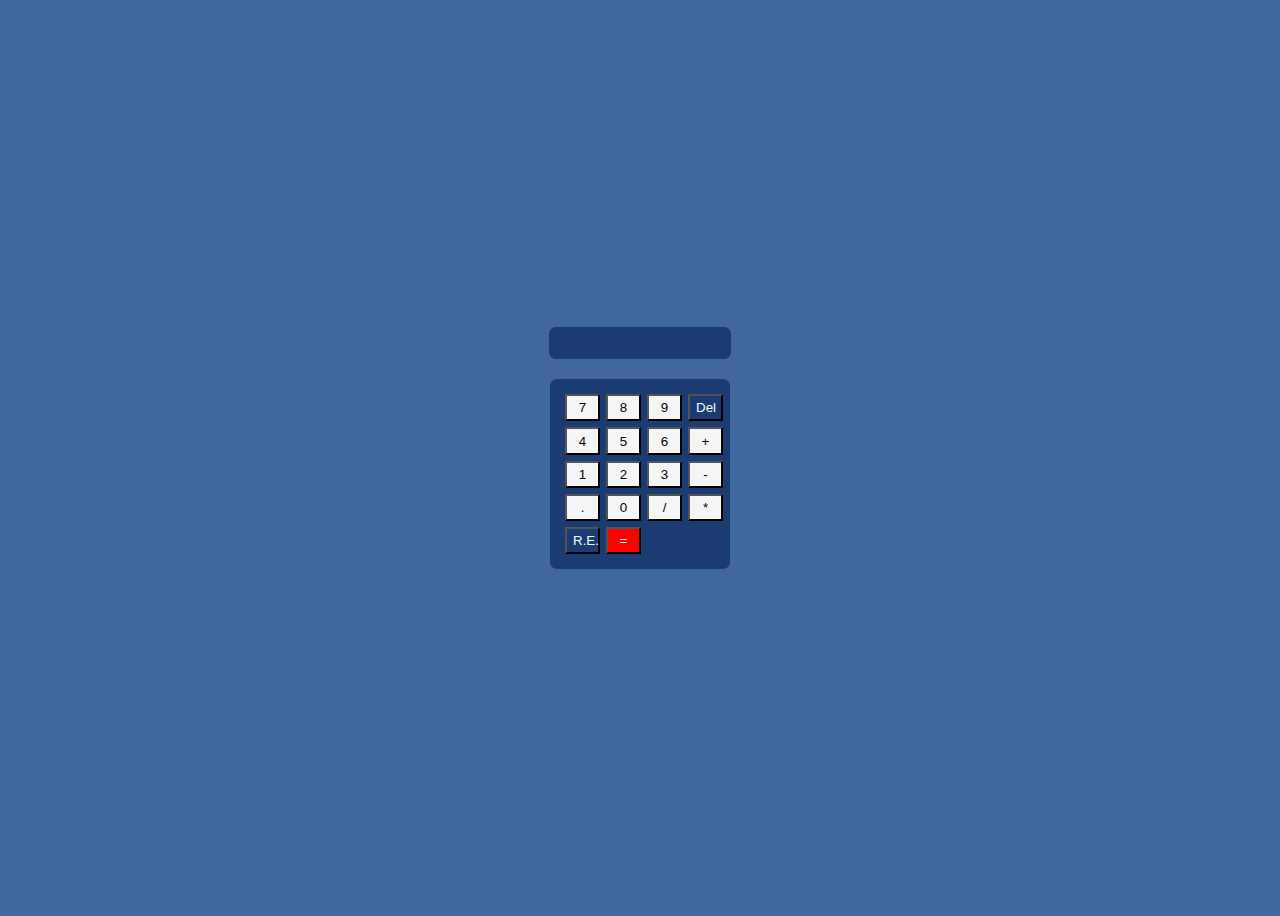
<file: Calculator/index.html>
<!DOCTYPE html>
<html lang="en">

<head>
    <meta charset="UTF-8">
    <meta name="viewport" content="width=device-width, initial-scale=1.0">
    <link rel="stylesheet" href="stylesheet.css">
    <style>
        @import url('https://fonts.googleapis.com/css2?family=Pixelify+Sans:wght@400..700&display=swap');
    </style>
    <title>Calculator</title>
</head>

<body>
    <div class="calculator">
            <input id="display" readonly>
            <div class="grid-container">
                <button class="No" onclick="appendToDisplay('7')">7</button>
                <button class="No" onclick="appendToDisplay('8')">8</button>
                <button class="No" onclick="appendToDisplay('9')">9</button>
                <button class="bt1" onclick="delLast('')">Del</button>
                <button class="No" onclick="appendToDisplay('4')">4</button>
                <button class="No" onclick="appendToDisplay('5')">5</button>
                <button class="No" onclick="appendToDisplay('6')">6</button>
                <button class="No" onclick="appendToDisplay('+')">+</button>
                <button class="No" onclick="appendToDisplay('1')">1</button>
                <button class="No" onclick="appendToDisplay('2')">2</button>
                <button class="No" onclick="appendToDisplay('3')">3</button>
                <button class="No" onclick="appendToDisplay('-')">-</button>
                <button class="No" onclick="appendToDisplay('.')">.</button>
                <button class="No" onclick="appendToDisplay('0')">0</button>
                <button class="No" onclick="appendToDisplay('/')">/</button>
                <button class="No" onclick="appendToDisplay('*')">*</button>
                <button class="bt2" onclick="clearDisplay('')">R.E.</button>
                <button class="bt3" onclick="calculate('')">=</button>
            </div>
    </div>
<!-- connecting to JS -->
        <script src="script.js"></script>
</body>

</html>
</file>
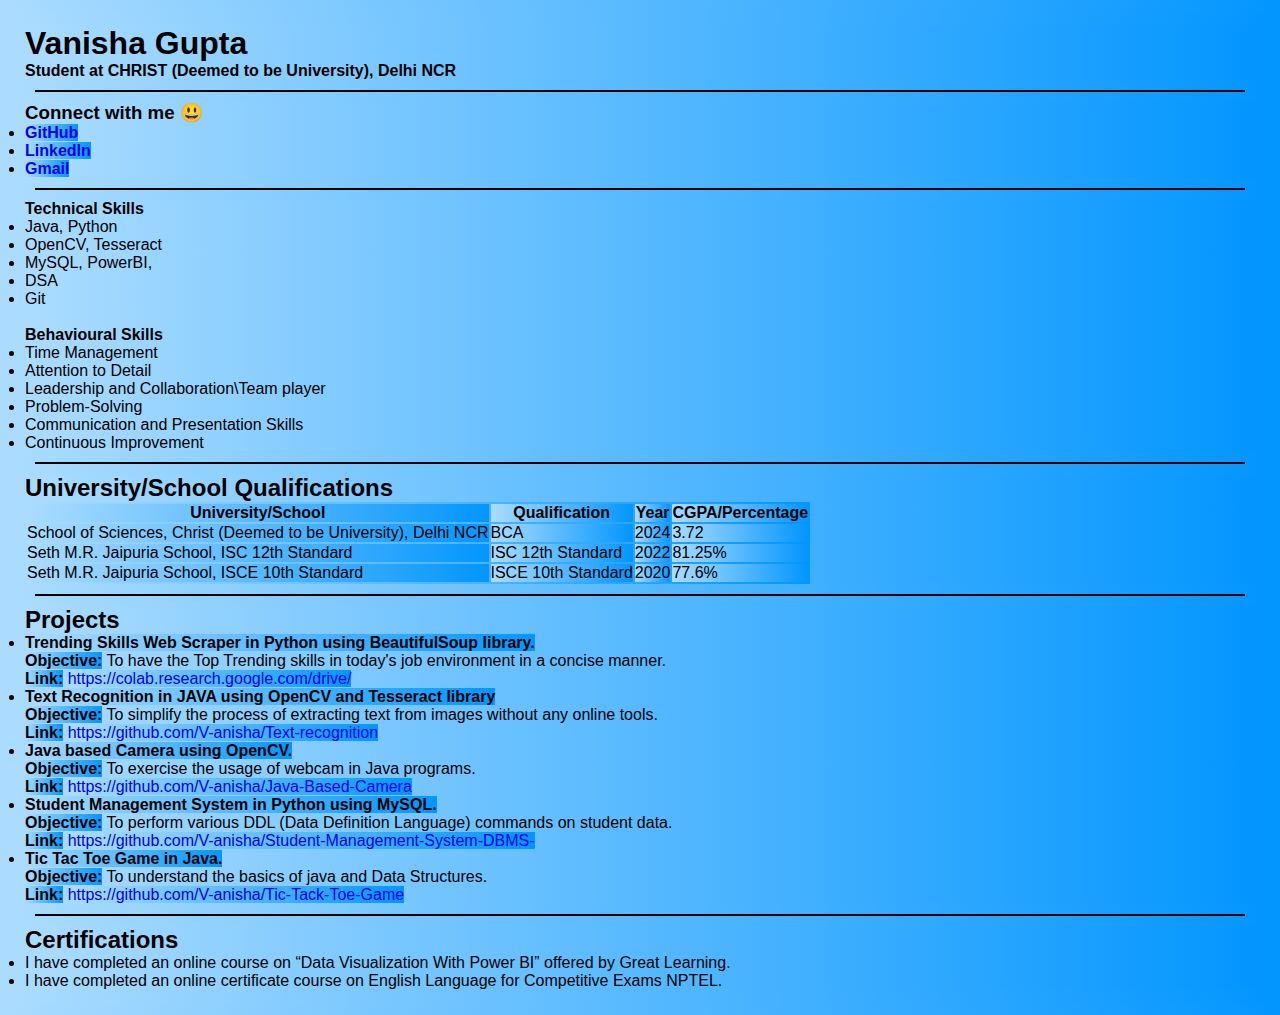
<file: Resume/index.html>
<!DOCTYPE html>
<html lang="en">
<head>
    <meta charset="UTF-8">
    <meta name="viewport" content="width=device-width, initial-scale=1.0">
    <link rel="stylesheet" href="stylesheet.css">
    <link rel="preconnect" href="https://fonts.googleapis.com">
    <link rel="preconnect" href="https://fonts.gstatic.com" crossorigin>
    <link href="https://fonts.googleapis.com/css2?family=Roboto:wght@400;700&display=swap" rel="stylesheet">
    <link rel="stylesheet" href="https://cdnjs.cloudflare.com/ajax/libs/font-awesome/5.15.4/css/all.min.css" integrity="sha512-HRwbk5x1a1U9nlQteG5xYnEkqBwR3gCTZ/5uXNdTPUGZon2O2QdLwu+VhpZMO5Q/LEPrP2C4ZKWcJ/+xtNBlrg==" crossorigin="anonymous" referrerpolicy="no-referrer" />
    <title>Vanisha Gupta Resume</title>
</head>
<body>
    <div class="extra">
    <div class="top">
        <h1>Vanisha Gupta</h1>
        <h4>Student at CHRIST (Deemed to be University), Delhi NCR</h4>
        <!-- <img src="Images/divider.png"> -->
    </div>

    <div class="border"></div>

    <div class="connect">
        <div class="contact-info">
            <h3>Connect with me &#128515</h3>
            <ul>
                <li><h4><i class="fab fa-github"></i><a href="https://github.com/V-anisha">GitHub</a></h4></li>
                <li><h4><a href="#">Linkedln</a></h4></li>
                <li><h4><a href="mailto:vanishaguptaofficial@gmail.com">Gmail</a></h4></li>
              </ul>   
        </div>
    </div>

    <div class="border"></div>

    <div class="skills">
        <h4>Technical Skills</h4>
            <ul>
                <li>Java, Python</li>
                <li>OpenCV, Tesseract</li>
                <li>MySQL, PowerBI,</li>
                <li>DSA</li>
                <li>Git</li>
            </ul> 
            <br>
        <h4>Behavioural Skills</h4>
            <ul>
                <li>Time Management</li>
                <li>Attention to Detail</li>
                <li>Leadership and Collaboration\Team player</li>
                <li>Problem-Solving</li>
                <li>Communication and Presentation Skills</li>
                <li>Continuous Improvement</li>
            </ul> 
    </div>

    <div class="border"></div>

    <div class="schooling">
        <h2>University/School Qualifications</h2>
    <table>
        <tr>
            <th>University/School</th>
            <th>Qualification</th>
            <th>Year</th>
            <th>CGPA/Percentage</th>
        </tr>
        <tr>
            <td>School of Sciences, Christ (Deemed to be University), Delhi NCR</td>
            <td>BCA</td>
            <td>2024</td>
            <td>3.72</td>
        </tr>
        <tr>
            <td>Seth M.R. Jaipuria School, ISC 12th Standard</td>
            <td>ISC 12th Standard</td>
            <td>2022</td>
            <td>81.25%</td>
        </tr>
        <tr>
            <td>Seth M.R. Jaipuria School, ISCE 10th Standard</td>
            <td>ISCE 10th Standard</td>
            <td>2020</td>
            <td>77.6%</td>
        </tr>
    </table>
    </div>

    <div class="border"></div>

    <div class="projects">
        <h2>Projects</h2>
        <ul>
            <li>
                <strong>Trending Skills Web Scraper in Python using BeautifulSoup library.</strong>
                <p><strong>Objective:</strong> To have the Top Trending skills in today's job environment in a concise manner.</p>
                <p><strong>Link:</strong> <a href="https://colab.research.google.com/drive/">https://colab.research.google.com/drive/</a></p>
            </li>
            <li>
                <strong>Text Recognition in JAVA using OpenCV and Tesseract library</strong>
                <p><strong>Objective:</strong> To simplify the process of extracting text from images without any online tools.</p>
                <p><strong>Link:</strong> <a href="https://github.com/V-anisha/Text-recognition">https://github.com/V-anisha/Text-recognition</a></p>
            </li>
            <li>
                <strong>Java based Camera using OpenCV.</strong>
                <p><strong>Objective:</strong> To exercise the usage of webcam in Java programs.</p>
                <p><strong>Link:</strong> <a href="https://github.com/V-anisha/Java-Based-Camera">https://github.com/V-anisha/Java-Based-Camera</a></p>
            </li>
            <li>
                <strong>Student Management System in Python using MySQL.</strong>
                <p><strong>Objective:</strong> To perform various DDL (Data Definition Language) commands on student data.</p>
                <p><strong>Link:</strong> <a href="https://github.com/V-anisha/Student-Management-System-DBMS-">https://github.com/V-anisha/Student-Management-System-DBMS-</a></p>
            </li>
            <li>
                <strong>Tic Tac Toe Game in Java.</strong>
                <p><strong>Objective:</strong> To understand the basics of java and Data Structures.</p>
                <p><strong>Link:</strong> <a href="https://github.com/V-anisha/Tic-Tack-Toe-Game">https://github.com/V-anisha/Tic-Tack-Toe-Game</a></p>
            </li>
        </ul>
    </div>

    <div class="border"></div>

    <div class="Certifications">
        <h2>Certifications</h2>
        <ul>
            <li>I have completed an online course on “Data Visualization With Power BI” offered by Great Learning.</li>
            <li>I have completed an online certificate course on English Language for Competitive Exams NPTEL.</li>
          </ul>   
    </div>
</div>
</body>
</html>
</file>
<file: Calculator/stylesheet.css>
* {
    background-color: #40679E;
}

.calculator{
    justify-content: center;
    align-items: center;
    flex-direction: column;
    display: flex;
    height: 100vh; /* Make container full viewport height */
}

.grid-container {
    border: none;
    border-radius: 7px;
    width: 150px;
    height: 160px;
    /* top | right | buttom | left */
    padding: 15px; 
    margin: 20px;
    display: grid;
    grid-template-columns: repeat(4, 1fr);
    background-color: #1B3C73;
    gap: 6px;
    font-weight: bolder;
    font-size: larger;
    font-family: "Pixelify Sans", sans-serif;
}

#display {
    width: 150px;
    height: 0.5px;
    padding: 16px;
    font-size: 20px;
    color: azure;
    text-align: left;
    border: none;
    border-radius: 7px;
    background-color: #1B3C73;
}

button {
    width: 35px;
    text-align: center;
    cursor: pointer;
}

.No {
    background-color: whitesmoke;
}

.bt1,.bt2 {
    background-color: #1B3C73;
    color: azure;
}

.bt3 {
    background-color: red;
    color: azure;
    grid-column: span 2;
}
</file>
<file: Resume/stylesheet.css>
*{
    text-decoration: none;
    font-family:Verdana, Geneva, Tahoma, sans-serif;
    padding: 0px;
    margin: 0px;
    /* background-image: url(); */
    background-image: linear-gradient(to right, #ABDCFF,#0396FF );
    /* background-color: black;
    color: white; */
}

.contact-info { 
    margin-top: 7px; 
}

.border{
    border-style: solid;
    border-width: 0.5px;
    margin: 10px;
}

.extra{
    margin: 10px;
    padding: 15px;
}
</file>
